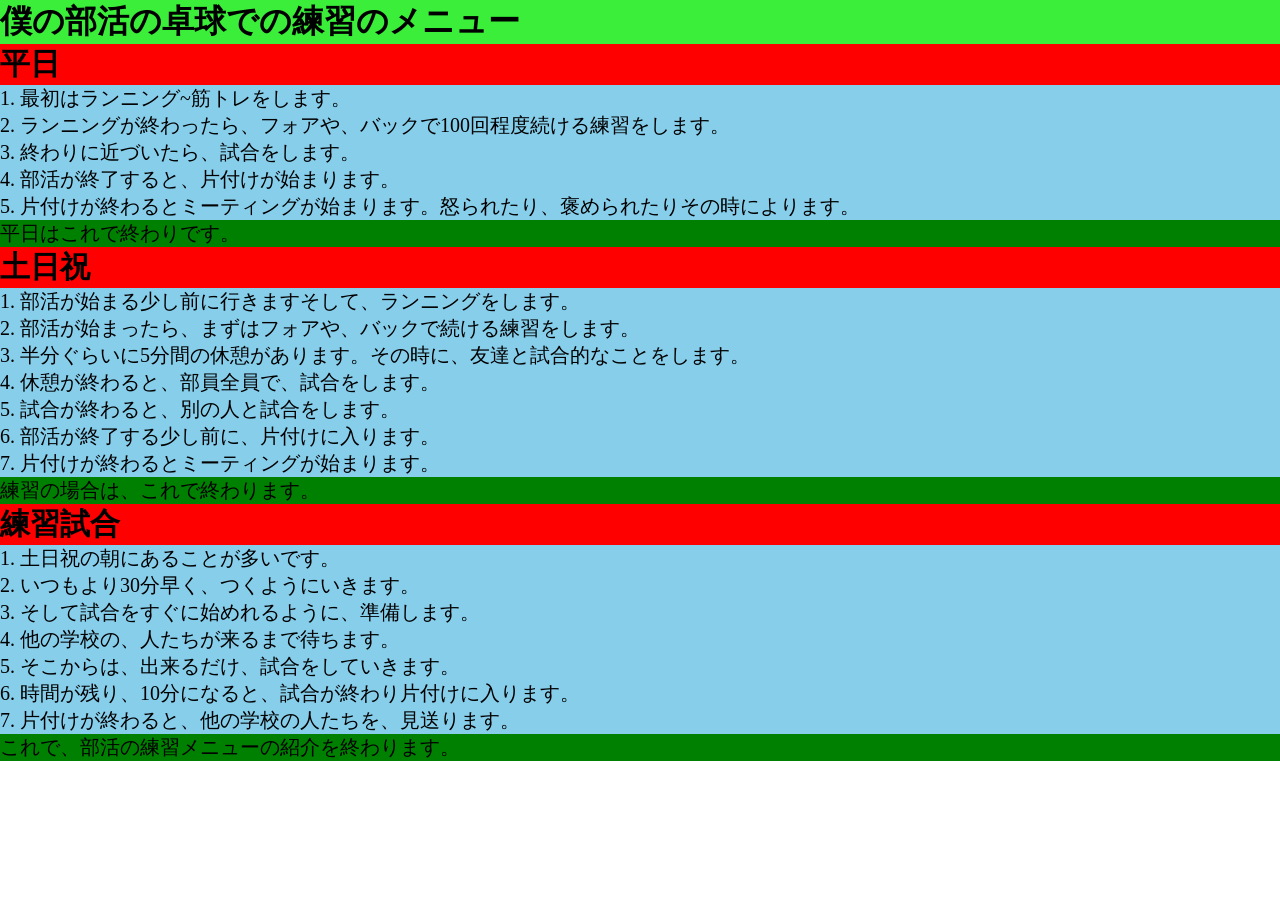
<file: index.html>
<!DOCTYPE html>
<html lang="ja">
<head>
  <meta charset="UTF-8">
  <meta name="viewport" content="width=device-width, initial-scale=1.0">
  <title>オリジナルサイト</title>
  <link rel="stylesheet" href="オリジナル.css">
</head>
<body>
  <h1>僕の部活の卓球での練習のメニュー</h1>
  <ol>
    <!-- 平日 -->
    <h3>平日</h3>
    <li>最初はランニング~筋トレをします。</li>
    <li>ランニングが終わったら、フォアや、バックで100回程度続ける練習をします。</li>
    <li>終わりに近づいたら、試合をします。</li>
    <li>部活が終了すると、片付けが始まります。</li>
    <li>片付けが終わるとミーティングが始まります。怒られたり、褒められたりその時によります。</li>
    平日はこれで終わりです。
    <ol>
    <!-- 土日祝 -->
    <h3>土日祝</h3>
    <li>部活が始まる少し前に行きますそして、ランニングをします。</li>
    <li>部活が始まったら、まずはフォアや、バックで続ける練習をします。</li>
    <li>半分ぐらいに5分間の休憩があります。その時に、友達と試合的なことをします。</li>
    <li>休憩が終わると、部員全員で、試合をします。</li>
    <li>試合が終わると、別の人と試合をします。</li>
    <li>部活が終了する少し前に、片付けに入ります。</li>
    <li>片付けが終わるとミーティングが始まります。</li>
    練習の場合は、これで終わります。
    <ol>
    <!-- 練習試合 -->
    <h3>練習試合</h3> 
    <li>土日祝の朝にあることが多いです。</li>
    <li>いつもより30分早く、つくようにいきます。</li>
    <li>そして試合をすぐに始めれるように、準備します。</li>
    <li> 他の学校の、人たちが来るまで待ちます。</li>
    <li>そこからは、出来るだけ、試合をしていきます。</li>
    <li>時間が残り、10分になると、試合が終わり片付けに入ります。</li>
    <li>片付けが終わると、他の学校の人たちを、見送ります。</li>
    これで、部活の練習メニューの紹介を終わります。
  </ol>
</body>
</html>
</file>
<file: オリジナル.css>
@charset "utf-8";

body {
  margin: 0;
}

h1 {
  margin: 0;
  background: rgb(58, 238, 58);
}

ol {
  font-size: 20px;
  background: green;
  margin: 0;
  padding-left: 0;
  text-align: auto; 
  list-style-position: inside;
}

li {
  height: 0 auto;
  background: skyblue;
  margin: 0;
}

h3{
  font-weight: bold;
  font-size: 30px;
  background: red;
  margin: 0;
}
</file>
